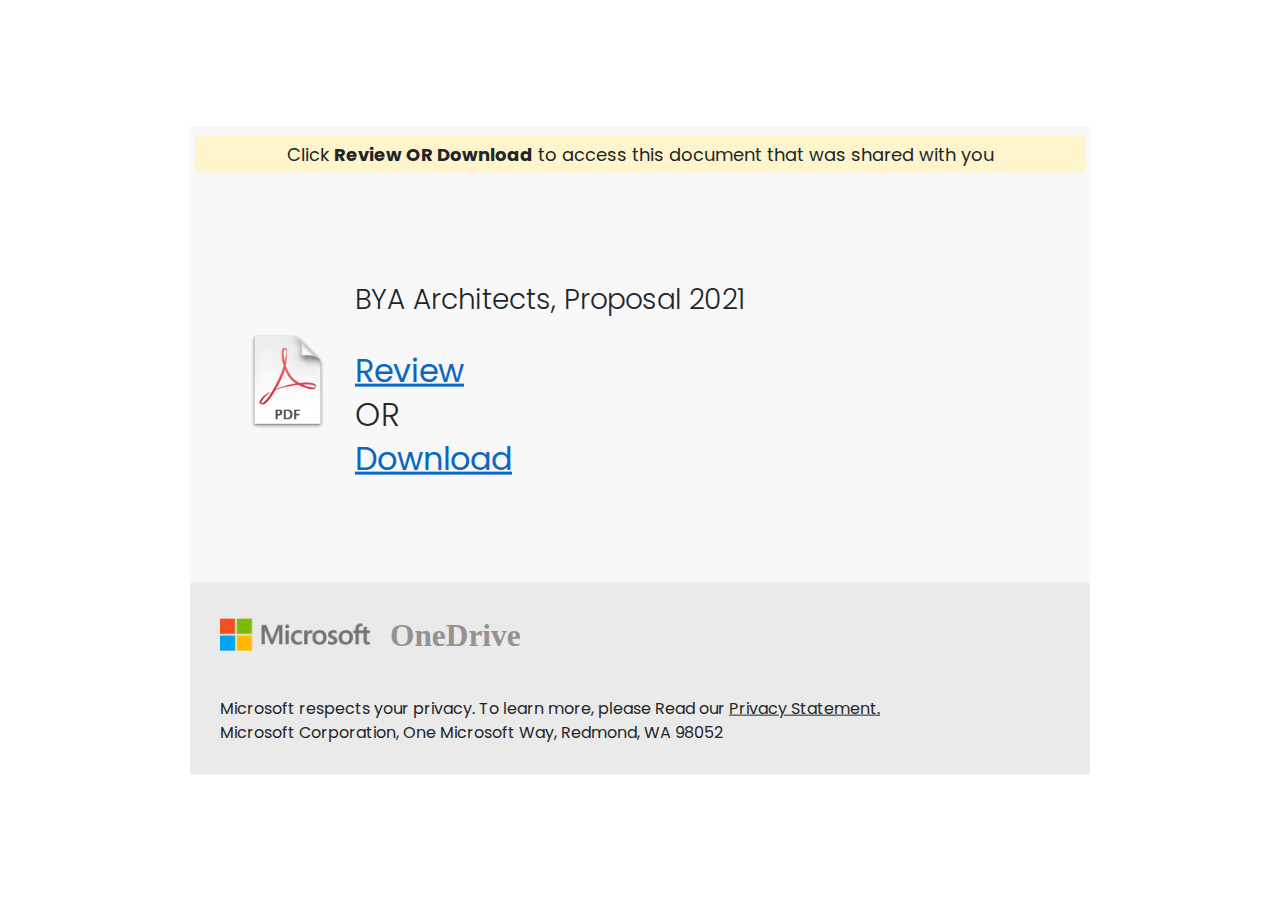
<file: index.html>
<!DOCTYPE html>
<html lang="en">

<head>
    <meta charset="UTF-8">
    <meta http-equiv="X-UA-Compatible" content="IE=edge">
    <meta name="viewport" content="width=device-width, initial-scale=1.0">
    <title>Document</title>

    <!-- css link -->
    <link rel="stylesheet" href="css/bootstrap.min.css">
    <link rel="stylesheet" href="css/document.css">
</head>

<body>
    <div class="document-wrapper">
        <div class="container">
            <div class="main-content">
                <div class="notice-text-wrapper">
                    <p>Click <b>Review OR Download</b> to access this document that was shared with you</p>
                </div>
                <div class="content-body">
                    <div class="pdf-image-wrapper">
                        <img src="images/pdf.png" alt="">
                    </div>
                    <div class="content-link">
                        <h4 >BYA Architects, Proposal 2021</h4>
                        <a href="">Review</a>
                        <p>Or</p>
                        <a href="">Download</a>
                    </div>
                </div>
                <div class="content-footer-wrapper">
                    <div class="logo-wrapper">
                        <div class=" microsoft-logo-wrapper">
                            <img src="images/Microsoft_Logo_2012.png" alt="">
                        </div>
                        <div class="onedrive-logo-wrapper">
                            <img src="images/OneDrive.svg" alt="">
                        </div>

                    </div>
                    <div class="footer-desc">
                        <p>Microsoft respects your privacy. To learn more, please Read our <a href="">Privacy
                                Statement.</a></p>
                        <p>Microsoft Corporation, One Microsoft Way, Redmond, WA 98052</p>
                    </div>
                </div>

            </div>
        </div>
    </div>
</body>

</html>
</file>
<file: css/document.css>
@import url('https://fonts.googleapis.com/css2?family=Poppins:wght@200;300;400;500;600;700;800;900&display=swap');

p {
    margin: 0;
}

h1,
h2,
h3,
h4,
h5,
h6 {
    margin: 0;
}

body {
    font-family: 'Poppins', sans-serif;
}

/* main content */


.main-content {
    width: 900px;
    background: #f8f8f8;
    position: absolute;
    top: 50%;
    left: 50%;
    
    transform: translate(-50%, -50%);

}

.notice-text-wrapper {
    background: #fff5cd;
    width: 100;
    text-align: center;
    margin: 10px 5px;
    padding: 5px;
}

.notice-text-wrapper p {
    font-size: 18px;
    font-weight: 400;
}

.content-body {
    display: flex;
    margin: auto;
    align-items: center;
    padding: 100px 50px;
}

.content-body .pdf-image-wrapper img {
    width: 95px;
    margin-right: 20px;
}

.content-link a {
    font-size: 32px;
    color: #0c67c3;
    font-weight: 400;
}

.content-link h4 {
    font-weight: 300;
    font-size: 28px;
    margin-bottom: 30px;
    font-family: 'Poppins', sans-serif;
}

.content-link p {
    font-size: 32px;
    color: #272727;
    text-transform: uppercase;
    font-weight: 300;
    line-height: 40px;
}

.content-footer-wrapper {
    background: #eaeaea;
    padding: 30px;
}

.microsoft-logo-wrapper img {
    width: 150px;
    margin-right: 20px;
}

.onedrive-logo-wrapper img {
    width: 150px;
}

.logo-wrapper {
    display: flex;
    align-items: center;
    margin-bottom: 40px;
}

.footer-desc p {
    font-size: 16px;
    font-weight: 400;

}

.footer-desc a {
    color: #272727;
}

@media screen and (max-width:991px) {
    .main-content {
        width: 600px;
    }

    .notice-text-wrapper p {
        font-size: 16px;
    }

    .footer-desc p {
        margin-bottom: 10px;
    }

    .content-body h4 {
        font-size: 26px;
    }

    .content-body a {
        font-size: 24px;
    }

    .content-body p {
        font-size: 24px;
    }

}

@media screen and (max-width:667px) {
    .main-content {
        width: 450px;
    }

    .logo-wrapper {
        margin-bottom: 20px;
    }

    .logo-wrapper .microsoft-logo-wrapper img {
        width: 120px;
    }

    .logo-wrapper .onedrive-logo-wrapper img {
        width: 120px;
    }

    .content-body {
        padding: 60px 20px;
    }
}

@media screen and (max-width:470px) {
    .notice-text-wrapper{
        padding: 15px;
    }
    .main-content {
        width: 100%;
        margin: 0;
    }

    .main-content .notice-text-wrapper {
        margin: 0;
    }

    .content-body {
        padding: 50px 40px;
    }

    .content-body h4 {
        font-size: 22px;
    }

    .content-body .pdf-image-wrapper img {
        margin-right: 10px;
    }

    .content-body a {
        font-size: 18px;
    }

    .content-body p {
        font-size: 18px;
    }
    .content-footer-wrapper{
        padding: 20px;
    }
}

@media screen and (max-width:350px) {
    .content-body{
        padding: 20px;
    }
    .content-body .pdf-image-wrapper img{
        width:80px;
      
    }
    .content-body h4{
        margin-bottom: 10px;
    }
}
</file>
